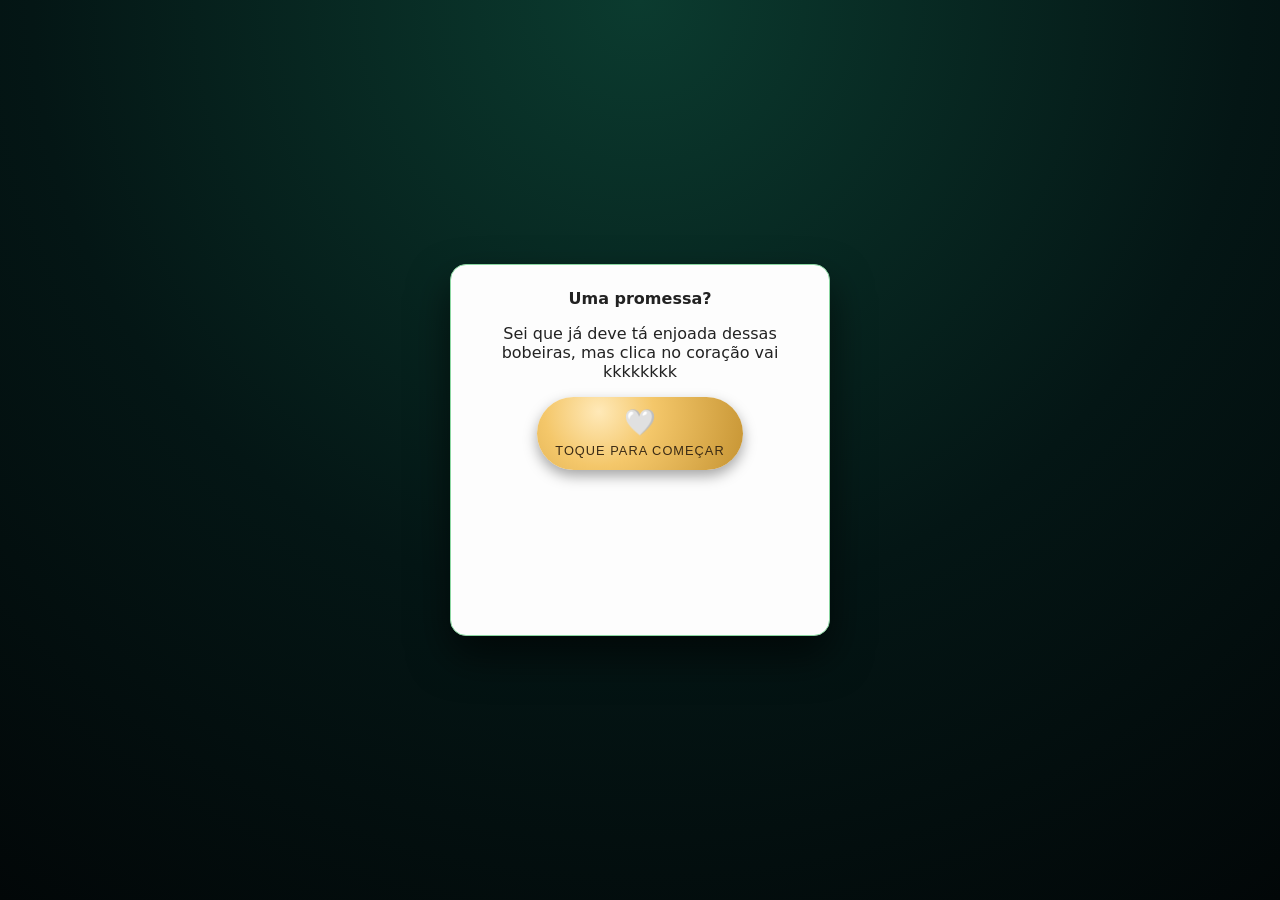
<file: index.html>
<!DOCTYPE html>
<html lang="pt-BR">
  <head>
    <meta charset="UTF-8" />
    <meta name="viewport" content="width=device-width, initial-scale=1.0" />
    <link rel="stylesheet" href="style.css" />
    <title>Pra você 🌸</title>
  </head>
  <body>
    <div class="card">
      <h1>Uma promessa?</h1>

      <!-- blocos de texto que vão aparecendo -->
      <div class="mensagem">
        <p class="intro">
          Sei que já deve tá enjoada dessas bobeiras, mas clica no coração vai kkkkkkkk
        </p>

         <!-- botão-flor -->
      <button class="medalha-button" id="flowerButton">
        <span class="medalha-icone">🤍</span>
        <span class="medalha-texto">TOQUE PARA COMEÇAR</span>
      </button>
        
   <div class="texto-completo">
    <p>
       Mas uma vez escrevendo para você e dessa vez, <br>
       quero tee mostrar uma coisa, um deslumbre de um possivel futuro, <br>
       sei que ainda tem duvidas sobre mim e com razão! <br>
       Às vezes a vida nos ensina da forma mais dura: mostrando o valor de algo quando quase o perdemos. <br>
      Eu aprendi isso com você. <br>
      Em algum momento eu não cuidei do que tinha como deveria, e hoje reconheço isso com a maturidade que antes me faltou. <br>
      Mas também entendi algo importante: existem pessoas que trazem paz só por estarem presentes. <br>
      Você é essa pessoa. <br>
      Se a vida permitir um novo começo, eu estaria disposto a recomeçar quantas vezes fosse preciso. <br>
      Mas essa escolha não cabe só a mim. <br>
      O próximo capítulo da nossa história… eu deixo nas suas mãos...

    </p>
  </div>
  <div class="resposta" id="opcoesResposta">
    <p class="pergunta">
      Aceitaria viver esse conto de fadas comigo?
    </p>
    <div class="botoes-resposta">
      <button class="btn-resposta" data-resposta="sim">Quero reescrever essa história ao seu lado.</button>
      <button class="btn-resposta" data-resposta="nao">Preciso de mais tempo para ver se quero esse capítulo.</button>
    </div>
  </div>

  <div class="mensagem-final" id="mensagemFinal"></div>
    </div>

    <script src="script.js"></script>
  </body>
</html>
</file>
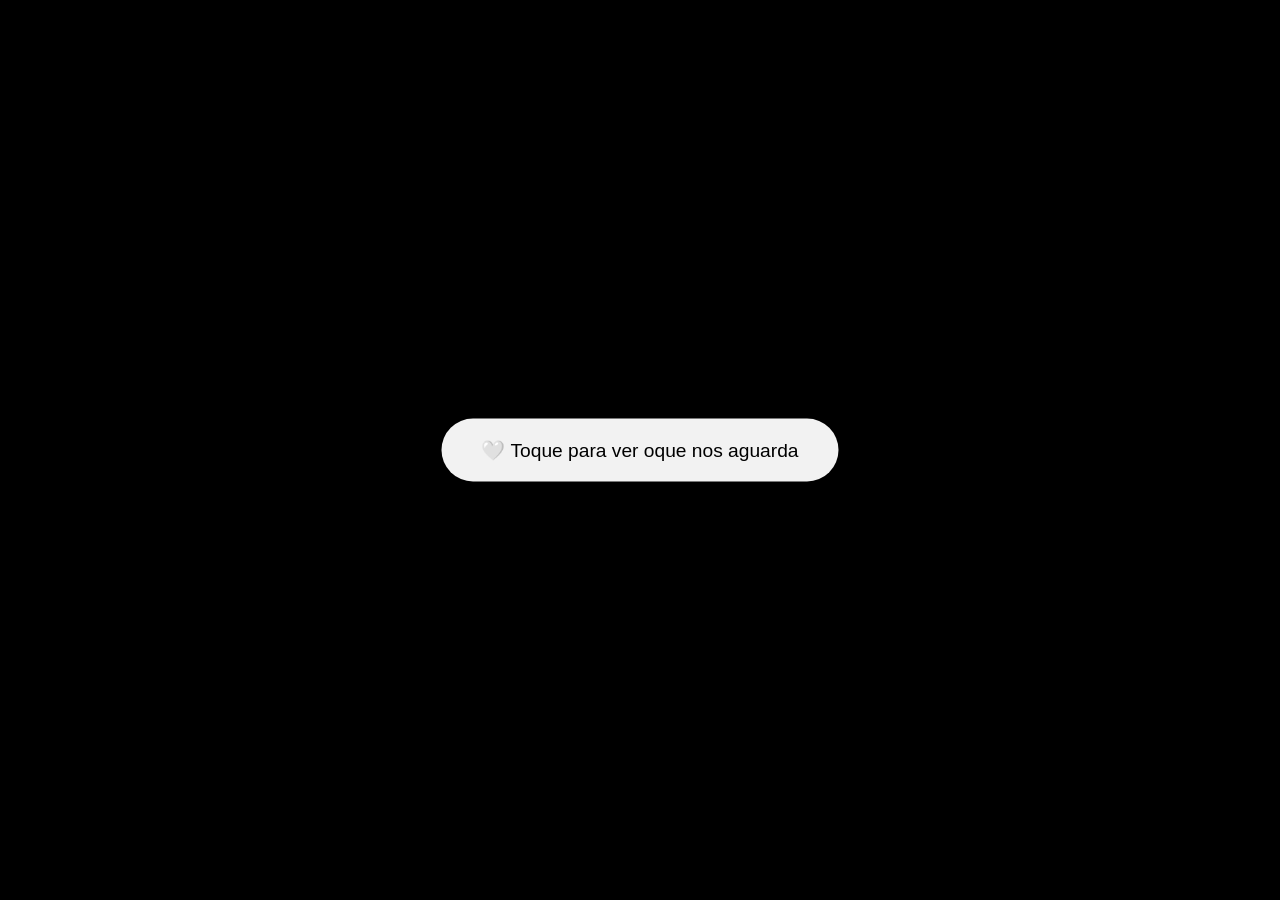
<file: musica.html>
<!doctype html>
<html lang="pt-BR">
  <head>
    <meta charset="UTF-8" />
    <meta name="viewport" content="width=device-width, initial-scale=1.0" />
    <title>Uma promessa 🤍</title>
    <style>
      * {
        margin: 0;
        padding: 0;
        box-sizing: border-box;
      }

      body {
        background: #000;
        overflow: hidden;
        height: 100vh;
      }

      /* Container full screen */
      #container {
        position: relative;
        width: 100vw;
        height: 100vh;
      }

      /* IMAGEM PREENCHE TELA TODA [file:47] */
      #minhaImagem {
        position: absolute;
        top: 50%;
        left: 50%;
        transform: translate(-50%, -50%); /* Centraliza perfeitamente */
        max-width: 95vw; /* Máximo 95% da largura tela */
        max-height: 95vh; /* Máximo 95% da altura tela */
        width: auto; /* Mantém proporção original */
        height: auto;
        object-fit: contain; /* ✅ MOSTRA IMAGEM INTEIRA sem cortar! */
        z-index: 2;
        opacity: 0.92;
        display: none;
        border-radius: 15px;
        box-shadow: 0 20px 50px rgba(0, 0, 0, 0.8);
      }

      /* RESPONSIVO CELULAR */
      @media (max-width: 768px) {
        #minhaImagem {
          object-position: center 20%;
        }
      }

      /* Botão central */
      #playButton {
        position: absolute;
        top: 50%;
        left: 50%;
        transform: translate(-50%, -50%);
        background: rgba(255, 255, 255, 0.95);
        border: none;
        padding: 20px 40px;
        border-radius: 50px;
        font-size: 1.2rem;
        cursor: pointer;
        z-index: 3;
        box-shadow: 0 15px 35px rgba(0, 0, 0, 0.5);
      }

      #playButton:hover {
        transform: translate(-50%, -50%) scale(1.05);
      }
    </style>
  </head>
  <body>
    <!-- SÓ ÁUDIO (sem vídeo!) -->
    <audio id="musicaAmor" preload="auto" loop>
      <source src="musica.mp3" type="audio/mpeg" />
    </audio>

    <div id="container">
      <!-- TUA IMAGEM FULL SCREEN -->
      <img id="minhaImagem" src="Imagmenossa.png" alt="Nós" />

      <!-- Botão play -->
      <button id="playButton">🤍 Toque para ver oque nos aguarda</button>
    </div>

    <script>
      const playButton = document.getElementById("playButton");
      const imagem = document.getElementById("minhaImagem");
      const audio = document.getElementById("musicaAmor");

      playButton.addEventListener("click", () => {
        playButton.style.display = "none";
        imagem.style.display = "block";
        audio.volume = 0.4;
        audio.play();
      });
    </script>
  </body>
</html>
</file>
<file: style.css>
* {
  box-sizing: border-box;
}

body {
  margin: 0;
  min-height: 100vh;
  display: flex;
  justify-content: center;
  align-items: center;
  padding: 16px;
  background: radial-gradient(
    circle at top,
    #0b3b2f 0,
    #041615 55%,
    #020708 100%
  );
  font-family:
    system-ui,
    -apple-system,
    BlinkMacSystemFont,
    sans-serif;
  color: #222;
}

.card {
  width: 100%;
  max-width: 380px;
  background: #fdfdfd;
  border-radius: 16px;
  box-shadow: 0 20px 40px rgba(0, 0, 0, 0.6);
  padding: 24px 18px 20px;
  text-align: center;
  border: 1px solid #8ad6a1;
}

.card h1 {
  font-size: 1rem;
  font-weight: 600;
  margin: 0 0 16px;
}

/*botão da coroa*/

.medalha-button {
  border: none;
  background: radial-gradient(
    circle at 30% 20%,
    #ffe9b8 0,
    #f4c76a 35%,
    #c69433 100%
  );
  cursor: pointer;
  display: flex;
  flex-direction: column;
  align-items: center;
  gap: 6px;
  margin: 4px auto 18px auto;
  padding: 10px 18px 12px;
  border-radius: 999px;
  box-shadow: 0 6px 14px rgba(0, 0, 0, 0.35);
  transition:
    transform 0.15s ease,
    box-shadow 0.15s ease;
  animation: medalhaPulse 1.6s ease-in-out infinite;
}

@keyframes medalhaPulse {
  0%,
  100% {
    transform: translateY(0) scale(1);
  }
  50% {
    transform: translateY(-1px) scale(1.03);
  }
}

.medalha-button:hover,
.medalha-button:active {
  transform: translateY(-1px);
  box-shadow: 0 10px 20px rgba(0, 0, 0, 0.4);
}

.medalha-icone {
  font-size: 1.6rem;
}

.medalha-texto {
  font-size: 0.8rem;
  letter-spacing: 0.08em;
  text-transform: uppercase;
  color: #3b2b15;
}

/* textos que revelam */

.mensagem {
  margin-top: 6px;
}

.texto-completo {
  max-height: 0;
  opacity: 0;
  overflow: hidden;
  transform: translateY(8px);
  transition:
    max-height 0.7s ease,
    opacity 0.6s ease,
    transform 0.6s ease;
}

.texto-completo.ativo {
  max-height: 1000px;
  opacity: 1;
  transform: translateY(0);
}

.texto-completo p {
  font-size: 0.85rem;
  line-height: 1.7;
  color: #333;
}

.resposta {
  margin-top: 18px;
  opacity: 0;
  transform: translateY(6px);
  transition:
    opacity 0.4s ease,
    transform 0.4s ease;
  pointer-events: none;
}

.resposta.ativo {
  opacity: 1;
  transform: translateY(0);
  pointer-events: auto;
}

.resposta .pergunta {
  font-size: 0rem;
  color: #555;
  margin-bottom: 10px;
}

.botoes-resposta {
  display: flex;
  gap: 8px;
  justify-content: center;
  flex-wrap: wrap;
}

.btn-resposta {
  border: none;
  border-radius: 999px;
  padding: 8px 14px;
  font-size: 0.8rem;
  cursor: pointer;
  background: #2b7a4b;
  color: #fff;
  box-shadow: 0 4px 10px rgba(22, 120, 80, 0.6);
  transition:
    transform 0.15s ease,
    box-shadow 0.15s ease,
    background 0.15s ease;
}

.btn-resposta:hover,
.btn-resposta:active {
  transform: translateY(-1px);
  box-shadow: 0 6px 14px rgba(255, 77, 136, 0.6);
}

.btn-resposta[data-resposta="sim"] {
  background: #f0f0f0;
  color: #444;
  box-shadow: 0 4px 10px rgba(0, 0, 0, 0.15);
}

.btn-resposta[data-resposta="sim"]:hover {
  background: #e4e4e4;
}

.btn-resposta[data-resposta="nao"] {
  background: #f0f0f0;
  color: #444;
  box-shadow: 0 4px 10px rgba(0, 0, 0, 0.15);
}

.btn-resposta[data-resposta="nao"]:hover {
  background: #e4e4e4;
}

/* mensagem final */

.mensagem-final {
  margin-top: 14px;
  font-size: 0.82rem;
  line-height: 1.6;
  color: #333;
  opacity: 0;
  transform: translateY(6px);
  transition:
    opacity 0.4s ease,
    transform 0.4s ease;
}

.mensagem-final.ativo {
  opacity: 1;
  transform: translateY(0);
}
</file>
